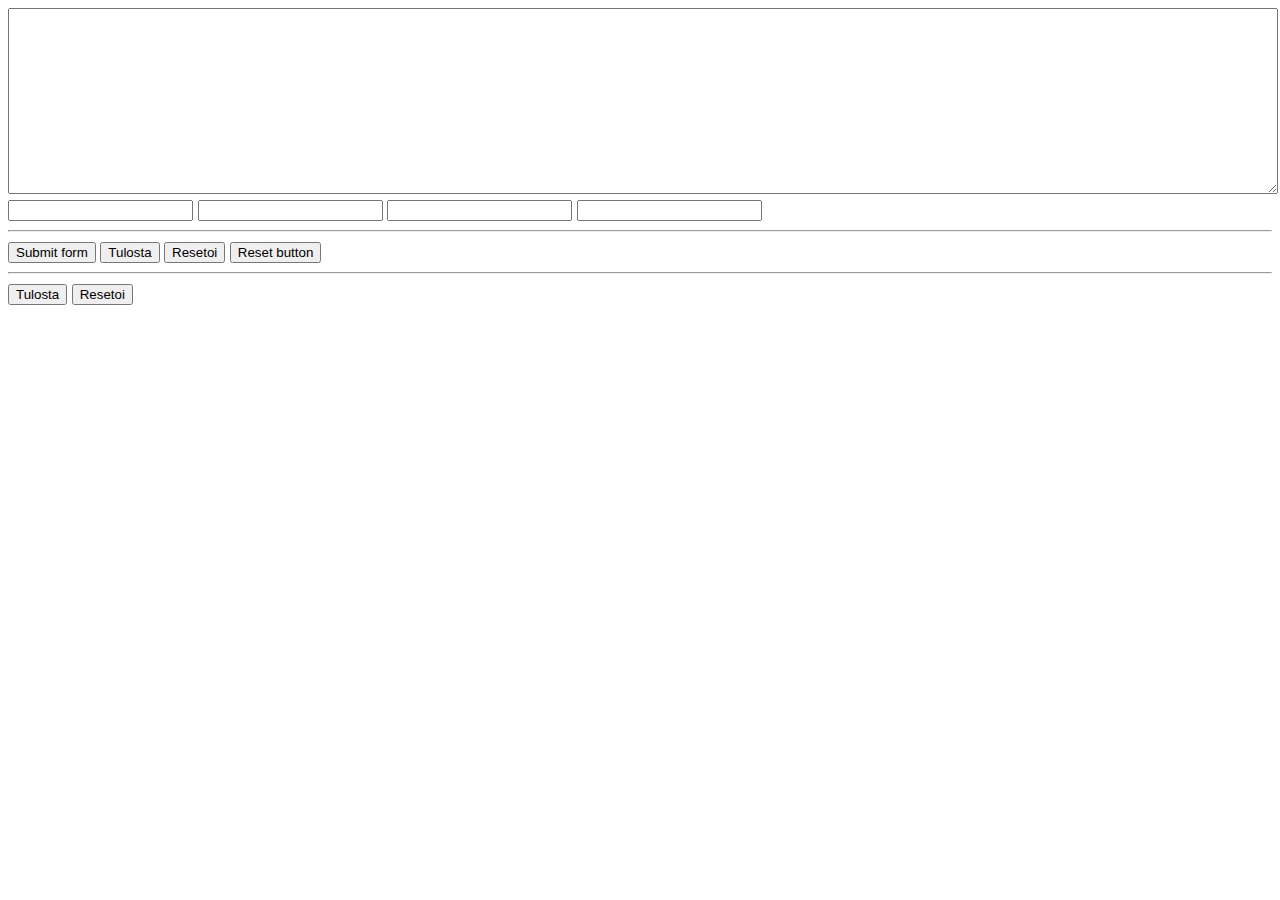
<file: wsd/2023/02.11/index.html>
<!DOCTYPE html>
<html lang="en">

<head>
    <meta charset="UTF-8">
    <meta name="viewport" content="width=device-width, initial-scale=1.0" />
    <title>Meidän oma otsikko</title>

    <link rel="stylesheet" href="styles.css" />
    <script src="editor.js"></script>

</head>

<body>

    <form class="hidden-print" action="/form.php" method="post">
        <textarea name="editor"></textarea>
        <input type="text" name="phone-number1" />
        <input type="text" name="phone-number2" />
        <input type="text" name="phone-number3" />
        <input type="text" name="phone-number4" />

        <hr>
        <button type="submit">Submit form</button>
        <button type="button" class="print-button">Tulosta</button>
        <button type="reset">Resetoi</button>
        <button type="button" class="reset-form">Reset button</button>
        <hr>
        <input type="button" value="Tulosta" />
        <input type="reset" value="Resetoi" />
    </form>

    <div class="html-content"></div>

</body>

</html>
</file>
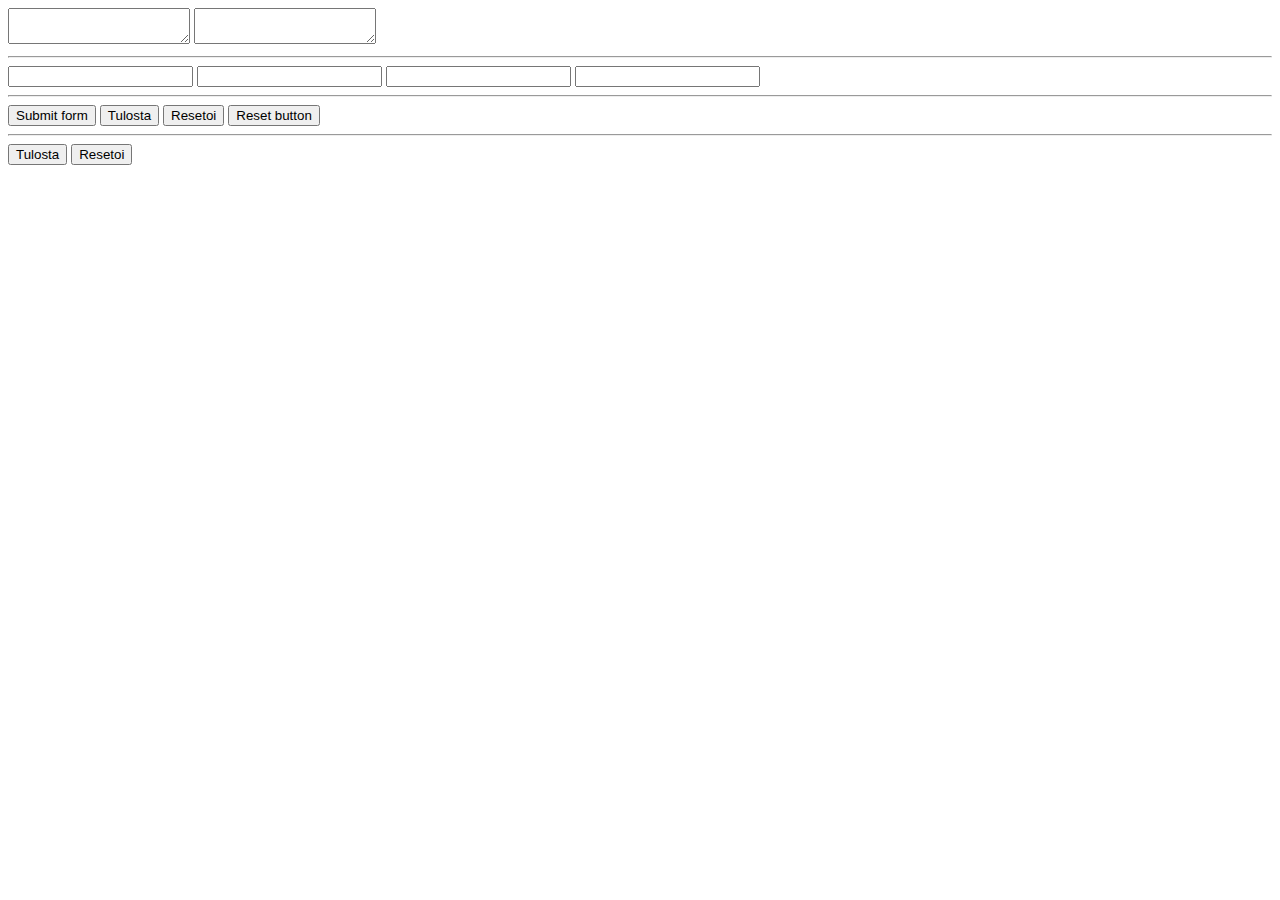
<file: wsd/2023/07.11/index.html>
<!DOCTYPE html>
<html lang="en">

<head>
    <meta charset="UTF-8">
    <meta name="viewport" content="width=device-width, initial-scale=1.0" />
    <title>Meidän oma otsikko</title>

    <script src="editor.js"></script>

    <style id="custom-style"></style>

</head>

<body>

    <form class="hidden-print" action="/form.php" method="post">
        <textarea name="html"></textarea>

        <textarea name="css"></textarea>

        <hr />

        <input type="text" name="phone-number1" />
        <input type="text" name="phone-number2" />
        <input type="text" name="phone-number3" />
        <input type="text" name="phone-number4" />

        <hr>
        <button type="submit">Submit form</button>
        <button type="button" class="print-button">Tulosta</button>
        <button type="reset">Resetoi</button>
        <button type="button" class="reset-form">Reset button</button>
        <hr>
        <input type="button" value="Tulosta" />
        <input type="reset" value="Resetoi" />
    </form>

    <div class="html-content"></div>

</body>

</html>
</file>
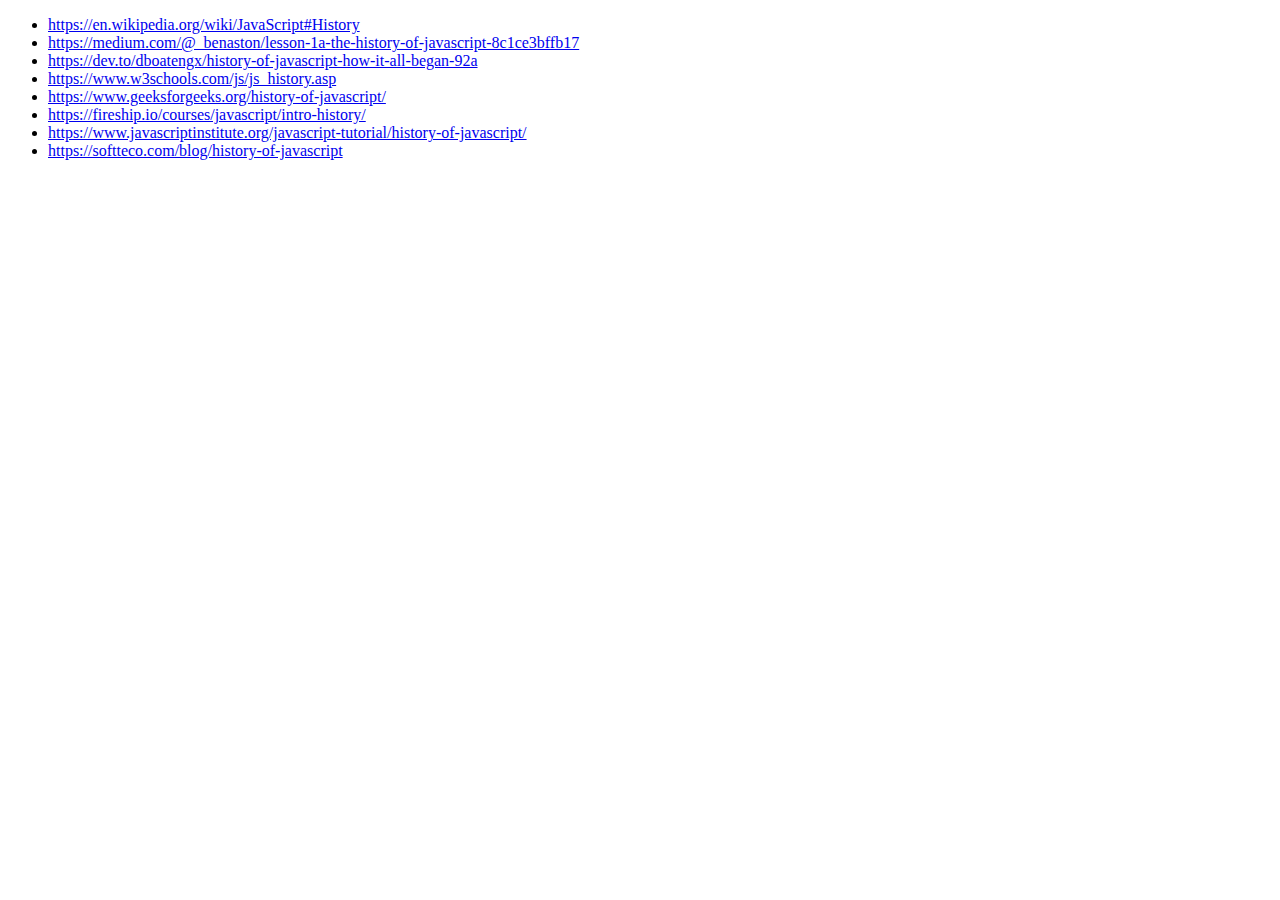
<file: wsd/2023/19.10/historical-js-links.html>
<!DOCTYPE html>
<html lang="en">

<head>
        <meta charset="UTF-8">
        <meta name="viewport" content="width=device-width, initial-scale=1.0">
        <title>History of Javascript -- the links</title>
</head>

<body>
        <ul>
                <li>
                        <a
                                href="https://en.wikipedia.org/wiki/JavaScript#History">https://en.wikipedia.org/wiki/JavaScript#History</a>
                </li>
                <li><a href="https://medium.com/@_benaston/lesson-1a-the-history-of-javascript-8c1ce3bffb17">https://medium.com/@_benaston/lesson-1a-the-history-of-javascript-8c1ce3bffb17</a>
                </li>
                <li><a href="https://dev.to/dboatengx/history-of-javascript-how-it-all-began-92a">https://dev.to/dboatengx/history-of-javascript-how-it-all-began-92a</a>
                </li>
                <li><a href="https://www.w3schools.com/js/js_history.asp">https://www.w3schools.com/js/js_history.asp</a>
                </li>
                <li>
                        <a
                                href="https://www.geeksforgeeks.org/history-of-javascript/">https://www.geeksforgeeks.org/history-of-javascript/</a>
                </li>
                <li><a href="https://fireship.io/courses/javascript/intro-history/">https://fireship.io/courses/javascript/intro-history/</a>
                </li>
                <li><a href="https://www.javascriptinstitute.org/javascript-tutorial/history-of-javascript/">https://www.javascriptinstitute.org/javascript-tutorial/history-of-javascript/</a>
                </li>
                <li><a href="https://softteco.com/blog/history-of-javascript">https://softteco.com/blog/history-of-javascript</a>
                </li>
        </ul>
</body>

</html>
</file>
<file: wsd/2023/02.11/styles.css>
html {
    font-size: 18px;
}

textarea {
    width: 100%;
    height: 10rem;
}


.hidden-print {

    @media print {
        display: none;
    }

}

h1 {
    background: darkorange;
    color: white;
    margin: 20px 10px 5px 1px;
    padding: 20px;
    padding-bottom: 40px;
    margin-right: 175px;
}

div {
    /* background-color: #56a52a; */
    padding: 6px;
    margin: 2px;
    font-size: 1.5rem;
}

p {
    background-color: rgb(0, 4, 255);
}


div.div3 {
    color: #ffffff;
    font-size: 2.2rem;
}

.color-orange {
    color: orange;
}

.color-pink {
    color: #ff14aa;
}

.color-red {
    color: red;
}

.font-size-3 {
    font-size: 3rem;
}

div.color-pink {
    color: rgb(179, 77, 0);
}

span {
    color: red;
}

#minun-id {
    background-color: #570b64;
}

div {}
p {}

.class {}
.orange-text {}
.red-text {}

#id {}




.minun-luokka:nth-child(2):not(.div3:nth-of-type(even)) {
    color: red;
}
</file>
